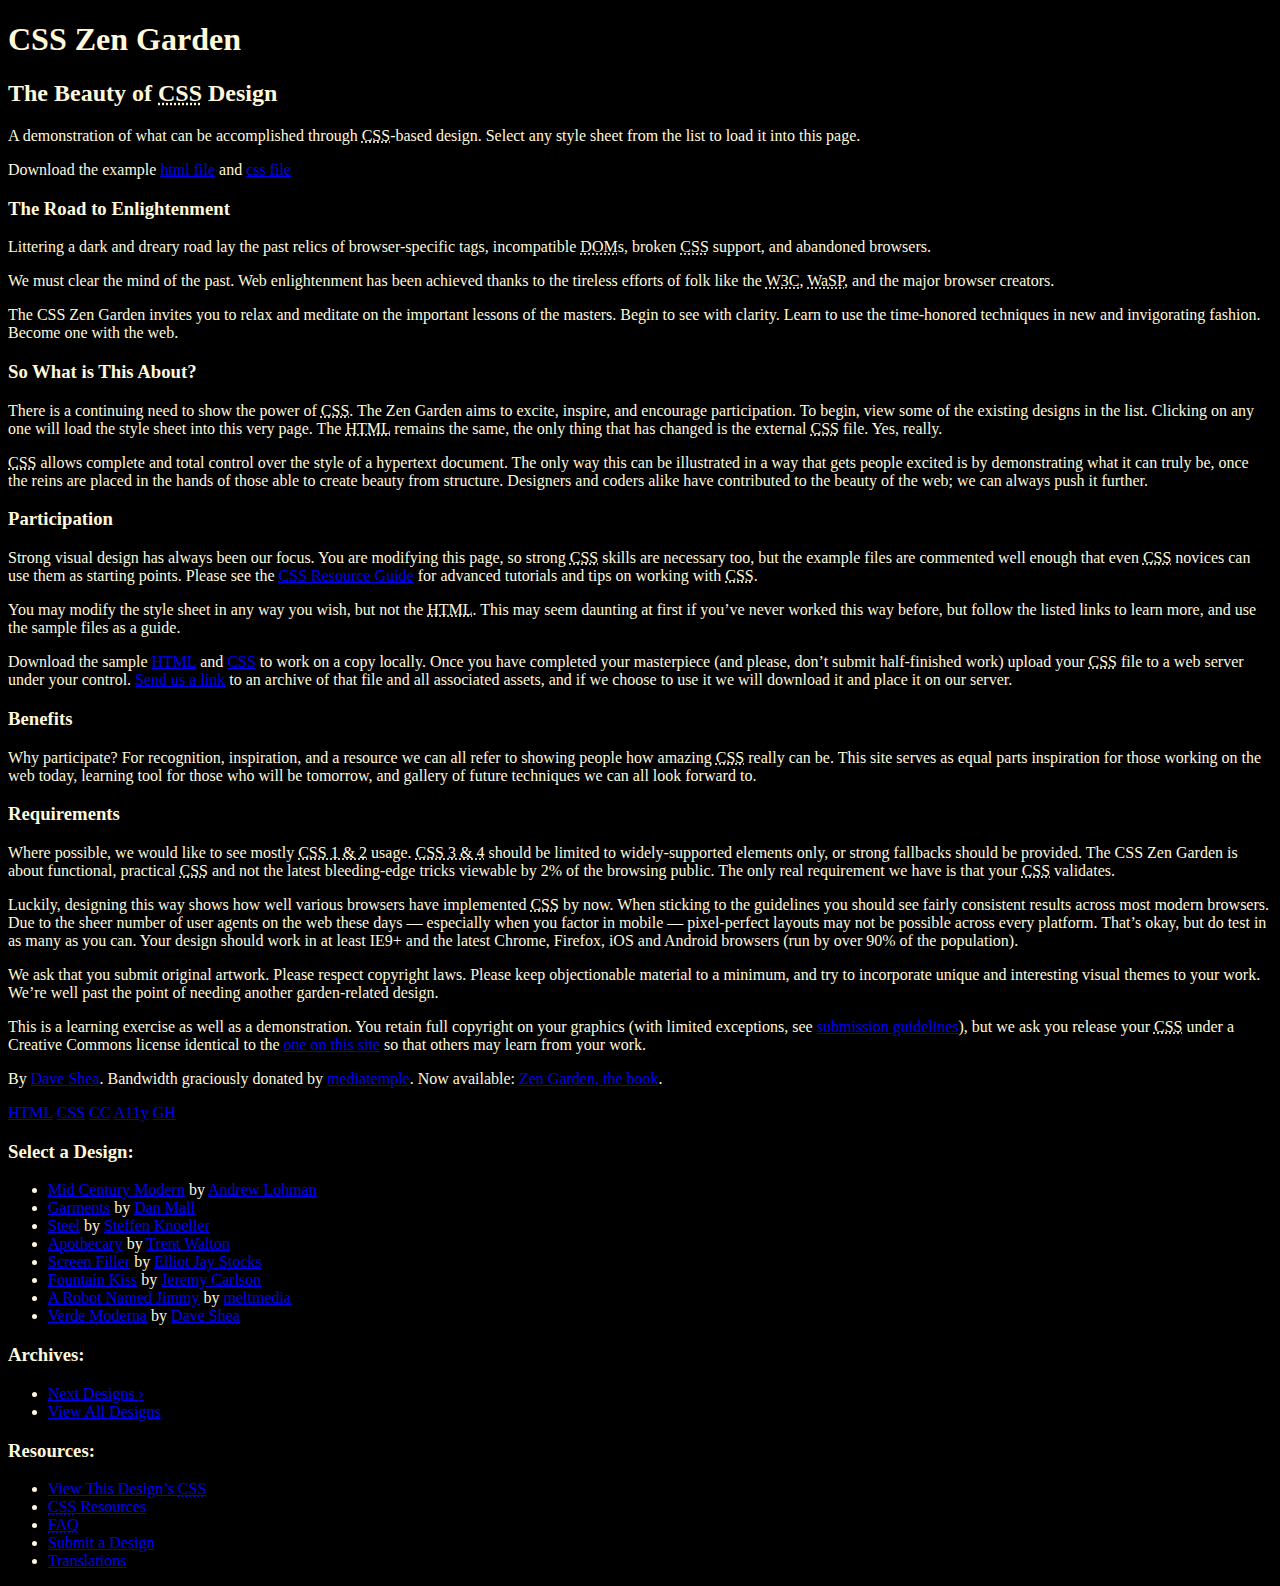
<file: index.html>
<!DOCTYPE html>
<html lang="en">
<head>
	<meta charset="utf-8">
	<title>CSS Zen Garden: The Beauty of CSS Design</title>

	<link rel="stylesheet" media="screen" href="lab01CssProblem.css">

	<meta name="viewport" content="width=device-width, initial-scale=1.0">
	<meta name="author" content="Dave Shea">
	<meta name="description" content="A demonstration of what can be accomplished visually through CSS-based design.">
	<meta name="robots" content="all">


	<!--[if lt IE 9]>
	<script src="script/html5shiv.js"></script>
	<![endif]-->
</head>

<!--



	View source is a feature, not a bug. Thanks for your curiosity and
	interest in participating!

	Here are the submission guidelines for the new and improved csszengarden.com:

	- CSS3? Of course! Prefix for ALL browsers where necessary.
	- go responsive; test your layout at multiple screen sizes.
	- your browser testing baseline: IE9+, recent Chrome/Firefox/Safari, and iOS/Android
	- Graceful degradation is acceptable, and in fact highly encouraged.
	- use classes for styling. Don't use ids.
	- web fonts are cool, just make sure you have a license to share the files. Hosted 
	  services that are applied via the CSS file (ie. Google Fonts) will work fine, but
	  most that require custom HTML won't. TypeKit is supported, see the readme on this
	  page for usage instructions: https://github.com/mezzoblue/csszengarden.com/

	And a few tips on building your CSS file:

	- use :first-child, :last-child and :nth-child to get at non-classed elements
	- use ::before and ::after to create pseudo-elements for extra styling
	- use multiple background images to apply as many as you need to any element
	- use the Kellum Method for image replacement, if still needed. http://goo.gl/GXxdI
	- don't rely on the extra divs at the bottom. Use ::before and ::after instead.

		
-->

<body id="css-zen-garden">
<div class="page-wrapper">

	<section class="intro" id="zen-intro">
		<header role="banner">
			<h1>CSS Zen Garden</h1>
			<h2>The Beauty of <abbr title="Cascading Style Sheets">CSS</abbr> Design</h2>
		</header>

		<div class="summary" id="zen-summary" role="article">
			<p>A demonstration of what can be accomplished through <abbr title="Cascading Style Sheets">CSS</abbr>-based design. Select any style sheet from the list to load it into this page.</p>
			<p>Download the example <a href="/examples/index" title="This page's source HTML code, not to be modified.">html file</a> and <a href="/examples/style.css" title="This page's sample CSS, the file you may modify.">css file</a></p>
		</div>

		<div class="preamble" id="zen-preamble" role="article">
			<h3>The Road to Enlightenment</h3>
			<p>Littering a dark and dreary road lay the past relics of browser-specific tags, incompatible <abbr title="Document Object Model">DOM</abbr>s, broken <abbr title="Cascading Style Sheets">CSS</abbr> support, and abandoned browsers.</p>
			<p>We must clear the mind of the past. Web enlightenment has been achieved thanks to the tireless efforts of folk like the <abbr title="World Wide Web Consortium">W3C</abbr>, <abbr title="Web Standards Project">WaSP</abbr>, and the major browser creators.</p>
			<p>The CSS Zen Garden invites you to relax and meditate on the important lessons of the masters. Begin to see with clarity. Learn to use the time-honored techniques in new and invigorating fashion. Become one with the web.</p>
		</div>
	</section>

	<div class="main supporting" id="zen-supporting" role="main">
		<div class="explanation" id="zen-explanation" role="article">
			<h3>So What is This About?</h3>
			<p>There is a continuing need to show the power of <abbr title="Cascading Style Sheets">CSS</abbr>. The Zen Garden aims to excite, inspire, and encourage participation. To begin, view some of the existing designs in the list. Clicking on any one will load the style sheet into this very page. The <abbr title="HyperText Markup Language">HTML</abbr> remains the same, the only thing that has changed is the external <abbr title="Cascading Style Sheets">CSS</abbr> file. Yes, really.</p>
			<p><abbr title="Cascading Style Sheets">CSS</abbr> allows complete and total control over the style of a hypertext document. The only way this can be illustrated in a way that gets people excited is by demonstrating what it can truly be, once the reins are placed in the hands of those able to create beauty from structure. Designers and coders alike have contributed to the beauty of the web; we can always push it further.</p>
		</div>

		<div class="participation" id="zen-participation" role="article">
			<h3>Participation</h3>
			<p>Strong visual design has always been our focus. You are modifying this page, so strong <abbr title="Cascading Style Sheets">CSS</abbr> skills are necessary too, but the example files are commented well enough that even <abbr title="Cascading Style Sheets">CSS</abbr> novices can use them as starting points. Please see the <a href="http://www.mezzoblue.com/zengarden/resources/" title="A listing of CSS-related resources"><abbr title="Cascading Style Sheets">CSS</abbr> Resource Guide</a> for advanced tutorials and tips on working with <abbr title="Cascading Style Sheets">CSS</abbr>.</p>
			<p>You may modify the style sheet in any way you wish, but not the <abbr title="HyperText Markup Language">HTML</abbr>. This may seem daunting at first if you&#8217;ve never worked this way before, but follow the listed links to learn more, and use the sample files as a guide.</p>
			<p>Download the sample <a href="/examples/index" title="This page's source HTML code, not to be modified.">HTML</a> and <a href="/examples/style.css" title="This page's sample CSS, the file you may modify.">CSS</a> to work on a copy locally. Once you have completed your masterpiece (and please, don&#8217;t submit half-finished work) upload your <abbr title="Cascading Style Sheets">CSS</abbr> file to a web server under your control. <a href="http://www.mezzoblue.com/zengarden/submit/" title="Use the contact form to send us your CSS file">Send us a link</a> to an archive of that file and all associated assets, and if we choose to use it we will download it and place it on our server.</p>
		</div>

		<div class="benefits" id="zen-benefits" role="article">
			<h3>Benefits</h3>
			<p>Why participate? For recognition, inspiration, and a resource we can all refer to showing people how amazing <abbr title="Cascading Style Sheets">CSS</abbr> really can be. This site serves as equal parts inspiration for those working on the web today, learning tool for those who will be tomorrow, and gallery of future techniques we can all look forward to.</p>
		</div>

		<div class="requirements" id="zen-requirements" role="article">
			<h3>Requirements</h3>
			<p>Where possible, we would like to see mostly <abbr title="Cascading Style Sheets, levels 1 and 2">CSS 1 &amp; 2</abbr> usage. <abbr title="Cascading Style Sheets, levels 3 and 4">CSS 3 &amp; 4</abbr> should be limited to widely-supported elements only, or strong fallbacks should be provided. The CSS Zen Garden is about functional, practical <abbr title="Cascading Style Sheets">CSS</abbr> and not the latest bleeding-edge tricks viewable by 2% of the browsing public. The only real requirement we have is that your <abbr title="Cascading Style Sheets">CSS</abbr> validates.</p>
			<p>Luckily, designing this way shows how well various browsers have implemented <abbr title="Cascading Style Sheets">CSS</abbr> by now. When sticking to the guidelines you should see fairly consistent results across most modern browsers. Due to the sheer number of user agents on the web these days &#8212; especially when you factor in mobile &#8212; pixel-perfect layouts may not be possible across every platform. That&#8217;s okay, but do test in as many as you can. Your design should work in at least IE9+ and the latest Chrome, Firefox, iOS and Android browsers (run by over 90% of the population).</p>
			<p>We ask that you submit original artwork. Please respect copyright laws. Please keep objectionable material to a minimum, and try to incorporate unique and interesting visual themes to your work. We&#8217;re well past the point of needing another garden-related design.</p>
			<p>This is a learning exercise as well as a demonstration. You retain full copyright on your graphics (with limited exceptions, see <a href="http://www.mezzoblue.com/zengarden/submit/guidelines/">submission guidelines</a>), but we ask you release your <abbr title="Cascading Style Sheets">CSS</abbr> under a Creative Commons license identical to the <a href="http://creativecommons.org/licenses/by-nc-sa/3.0/" title="View the Zen Garden's license information.">one on this site</a> so that others may learn from your work.</p>
			<p role="contentinfo">By <a href="http://www.mezzoblue.com/">Dave Shea</a>. Bandwidth graciously donated by <a href="http://www.mediatemple.net/">mediatemple</a>. Now available: <a href="http://www.amazon.com/exec/obidos/ASIN/0321303474/mezzoblue-20/">Zen Garden, the book</a>.</p>
		</div>

		<footer>
			<a href="http://validator.w3.org/check/referer" title="Check the validity of this site&#8217;s HTML" class="zen-validate-html">HTML</a>
			<a href="http://jigsaw.w3.org/css-validator/check/referer" title="Check the validity of this site&#8217;s CSS" class="zen-validate-css">CSS</a>
			<a href="http://creativecommons.org/licenses/by-nc-sa/3.0/" title="View the Creative Commons license of this site: Attribution-NonCommercial-ShareAlike." class="zen-license">CC</a>
			<a href="http://mezzoblue.com/zengarden/faq/#aaa" title="Read about the accessibility of this site" class="zen-accessibility">A11y</a>
			<a href="https://github.com/mezzoblue/csszengarden.com" title="Fork this site on Github" class="zen-github">GH</a>
		</footer>

	</div>


	<aside class="sidebar" role="complementary">
		<div class="wrapper">

			<div class="design-selection" id="design-selection">
				<h3 class="select">Select a Design:</h3>
				<nav role="navigation">
					<ul>
					<li>
						<a href="/221/" class="design-name">Mid Century Modern</a> by						<a href="http://andrewlohman.com/" class="designer-name">Andrew Lohman</a>
					</li>					<li>
						<a href="/220/" class="design-name">Garments</a> by						<a href="http://danielmall.com/" class="designer-name">Dan Mall</a>
					</li>					<li>
						<a href="/219/" class="design-name">Steel</a> by						<a href="http://steffen-knoeller.de" class="designer-name">Steffen Knoeller</a>
					</li>					<li>
						<a href="/218/" class="design-name">Apothecary</a> by						<a href="http://trentwalton.com" class="designer-name">Trent Walton</a>
					</li>					<li>
						<a href="/217/" class="design-name">Screen Filler</a> by						<a href="http://elliotjaystocks.com/" class="designer-name">Elliot Jay Stocks</a>
					</li>					<li>
						<a href="/216/" class="design-name">Fountain Kiss</a> by						<a href="http://jeremycarlson.com" class="designer-name">Jeremy Carlson</a>
					</li>					<li>
						<a href="/215/" class="design-name">A Robot Named Jimmy</a> by						<a href="http://meltmedia.com/" class="designer-name">meltmedia</a>
					</li>					<li>
						<a href="/214/" class="design-name">Verde Moderna</a> by						<a href="http://www.mezzoblue.com/" class="designer-name">Dave Shea</a>
					</li>					</ul>
				</nav>
			</div>

			<div class="design-archives" id="design-archives">
				<h3 class="archives">Archives:</h3>
				<nav role="navigation">
					<ul>
						<li class="next">
							<a href="/214/page1">
								Next Designs <span class="indicator">&rsaquo;</span>
							</a>
						</li>
						<li class="viewall">
							<a href="http://www.mezzoblue.com/zengarden/alldesigns/" title="View every submission to the Zen Garden.">
								View All Designs							</a>
						</li>
					</ul>
				</nav>
			</div>

			<div class="zen-resources" id="zen-resources">
				<h3 class="resources">Resources:</h3>
				<ul>
					<li class="view-css">
						<a href="style.css" title="View the source CSS file of the currently-viewed design.">
							View This Design&#8217;s <abbr title="Cascading Style Sheets">CSS</abbr>						</a>
					</li>
					<li class="css-resources">
						<a href="http://www.mezzoblue.com/zengarden/resources/" title="Links to great sites with information on using CSS.">
							<abbr title="Cascading Style Sheets">CSS</abbr> Resources						</a>
					</li>
					<li class="zen-faq">
						<a href="http://www.mezzoblue.com/zengarden/faq/" title="A list of Frequently Asked Questions about the Zen Garden.">
							<abbr title="Frequently Asked Questions">FAQ</abbr>						</a>
					</li>
					<li class="zen-submit">
						<a href="http://www.mezzoblue.com/zengarden/submit/" title="Send in your own CSS file.">
							Submit a Design						</a>
					</li>
					<li class="zen-translations">
						<a href="http://www.mezzoblue.com/zengarden/translations/" title="View translated versions of this page.">
							Translations						</a>
					</li>
				</ul>
			</div>
		</div>
	</aside>


</div>

<!--

	These superfluous divs/spans were originally provided as catch-alls to add extra imagery.
	These days we have full ::before and ::after support, favour using those instead.
	These only remain for historical design compatibility. They might go away one day.
		
-->
<div class="extra1" role="presentation"></div><div class="extra2" role="presentation"></div><div class="extra3" role="presentation"></div>
<div class="extra4" role="presentation"></div><div class="extra5" role="presentation"></div><div class="extra6" role="presentation"></div>

</body>
</html>
</file>
<file: lab01CssProblem.css>
/*Give the <body> element a background of Black*/
body {
    background: black;
    color:cornsilk;
    font-family: 'Mali', cursive;
}
/*Make the <h1> elements blue*/

/*Make all <li> elements in the shade of hexadecimal blue*/

/*Paragraph background to orange*/

/*Make all <h3> have 5px red solid border*/

/*Give everything with <abbr> bold and underlined*/

/*Give elements with class "explanation" red*/

/*Give <p> in id "zen-benefits" pink background*/

/*Make <li> adjacent to <h2> red background*/

/*Give <em> inside <p> red and bold*/
</file>
